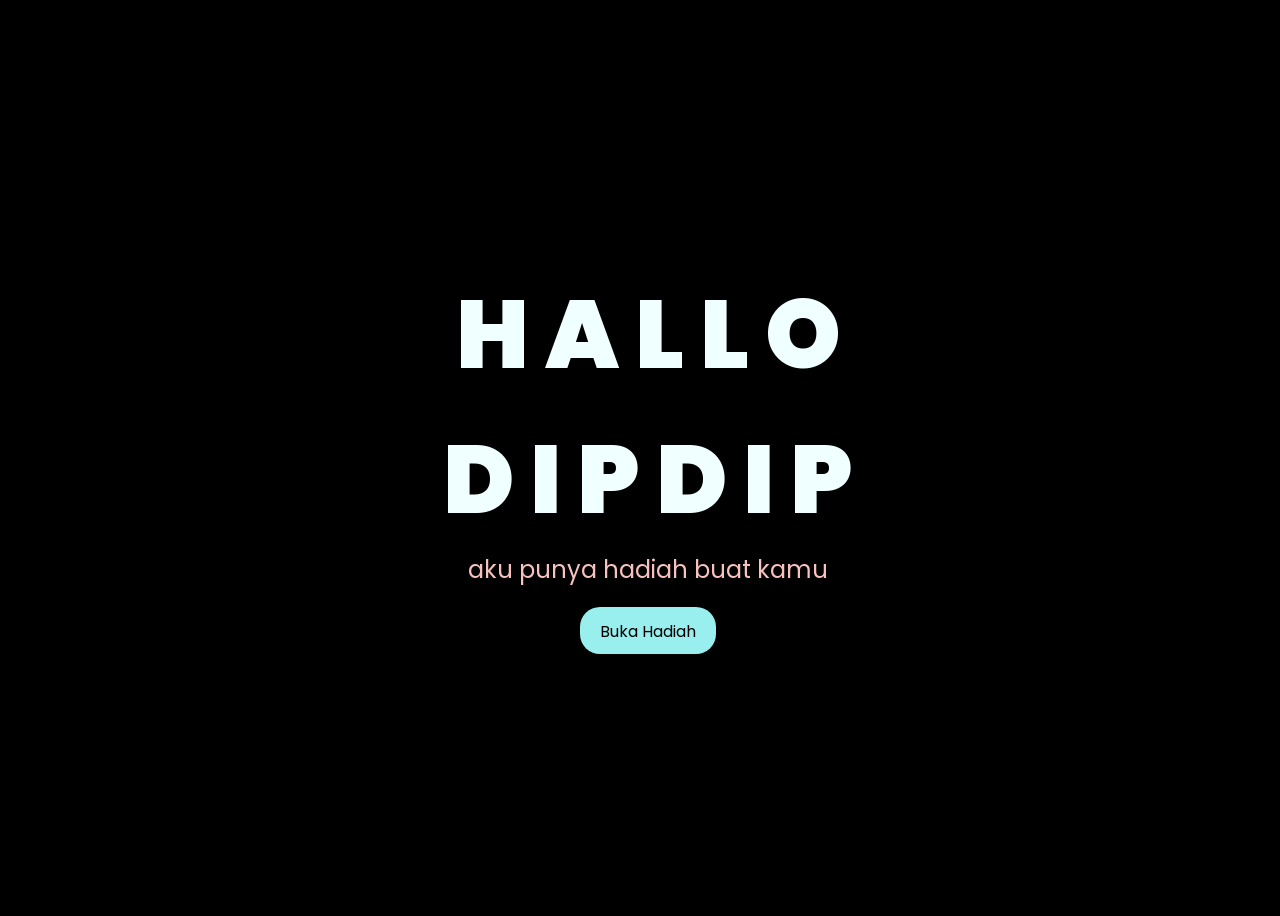
<file: index.html>
<!DOCTYPE html>
<html lang="en">
<head>
    <meta charset="UTF-8">
    <meta http-equiv="X-UA-Compatible" content="IE=edge">
    <meta name="viewport" content="width=device-width, initial-scale=1.0">
    <link rel="stylesheet" href="style.css">
    <link rel="icon" href="img/flowers.png" type="image/x-icon">
    <title>BUAT DIPDIP</title>
</head>
<body>
    <div class="greetings">

        <span>H</span>
        <span>A</span>
        <span>L</span>
        <span>L</span>
        <span>O</span>
    </div>
    <div class="greetings">

        <span>D</span>
        <span>I</span>
        <span>P</span>
        <span>D</span>
        <span>I</span>
        <span>P</span>
    </div>
    
    <div class="description">
        <span>aku punya hadiah buat kamu</span>
    </div>
    <div class="button">
        <button>
            <a href="FLORES.html">Buka Hadiah</a>
        </button>
        
    </div>
</body>
</html>
</file>
<file: style.css>
@import url('https://fonts.googleapis.com/css2?family=Poppins:ital,wght@0,500;1,900&display=swap');
*{
    font-family: 'Poppins',cursive;
}
body{
    color: azure;
    width: 100%;
    height: 100vh;
    display: flex;
    flex-direction: column;
    align-items: center;
    justify-content: center;
    background-color: black;
}
.greetings{
    font-size: 6rem;
    font-weight: 900;
}
.greetings > span{
    animation: glow 2.5s ease-in-out infinite;
}
@keyframes glow{
    0%, 100%{
        color: #fff;
        text-shadow: 0 0 12px #00fff7, 0 0 50px #00fff7, 0 0 100px #00fff7;
    }
    10%, 90%{
        color: #dca7dc;
        text-shadow: none;
    }
}
.greetings > span:nth-child(2){
    animation-delay: .2s ;
}
.greetings > span:nth-child(3){
    animation-delay: .4s ;
}
.greetings > span:nth-child(4){
    animation-delay: .6s;
}
.greetings > span:nth-child(5){
    animation-delay: .8s;
}

.description{
    font-size: 1.5rem;
    margin-bottom: 20px;
}

.button a{
    text-decoration: none;
    font-size: 1rem;
    color: #111;
}

@media screen and (max-width:574px){
    .greetings{
        display: block;
        font-size: 3rem;
        font-weight: 500;
        text-align: center;
    }
    .description{
        font-size: 1rem;
    }
    
    .button a{
        font-size: .5rem;
    }
}

.description{
    color: #f7c2be;
}

/* Estilo para el botón */
.button button {
    background-color: rgba(154, 240, 239, 0.997); 
    border: none; /* Sin bordes */
    padding: 10px 20px; /* Ajusta el relleno según tu preferencia */
    font-size: 18px; /* Tamaño de fuente */
    cursor: pointer;
    position: relative; /* Necesario para el resplandor */
    border-radius: 20px; /* Esquinas redondeadas */
    transition: background-color 0.3s ease-in-out; /* Transición suave para el color de fondo */
  }
  
  
  .button button a {
    text-decoration: none; 
    color: inherit; 
  }
  
  
  .button button:hover {
    background-color: rgb(0, 251, 255); /* Cambia el color de fondo al pasar el mouse a naranja */
    box-shadow: 0 0 10px rgb(241, 159, 237), 0 0 20px rgb(237, 156, 244), 0 0 30px rgb(247, 0, 255); /* Efecto de resplandor amarillo */
  }
</file>
